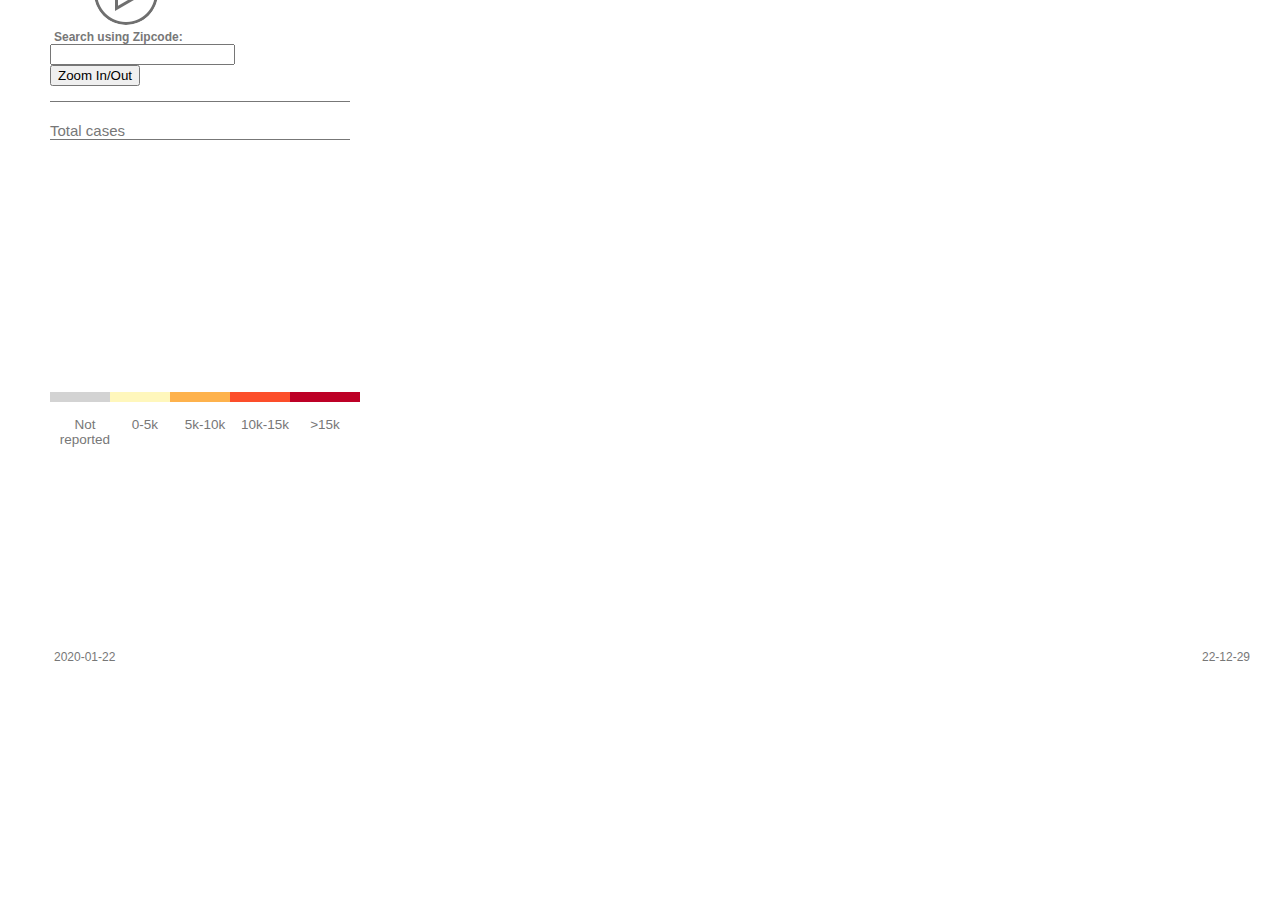
<file: map/index.html>
<!DOCTYPE html>

<html>

<head>
  <meta http-equiv="Content-Type" content="text/html; charset=UTF-8" />
  <script src="../lib/d3/d3.js" type="text/javascript"></script>
  <script>
    d3versionV1= d3
    window.d3 = null
    </script>
  <script src="https://d3js.org/d3.v3.min.js" charset="utf-8"></script>
  <script>
    d3versionV3= d3
    window.d3 = null
    // test it worked
    console.log('v1', d3versionV1.version)
    console.log('v3', d3versionV3.version)
    </script>
  <script src="https://d3js.org/d3-color.v1.min.js"></script>
  <script src="https://d3js.org/d3-interpolate.v1.min.js"></script>
  <script src="https://d3js.org/d3-scale-chromatic.v1.min.js"></script>

  <script src="https://d3js.org/d3-array.v1.min.js"></script>
  <script>
    //    window.d3 = null
    </script>
  <script src="https://d3js.org/d3-geo.v1.min.js"></script>
  <script>
    d3versionGeo= d3
    window.d3 = null
    </script>
  <script src="https://d3js.org/topojson.v1.min.js"></script>

  <script src="https://d3js.org/d3.v4.min.js"> </script>
  <script>
    d3versiontime= d3
      console.log('v3', d3versiontime.version)
  window.d3 = null
  </script>
  <!-- Global site tag (gtag.js) - Google Analytics -->
  <script async src="https://www.googletagmanager.com/gtag/js?id=UA-161875924-1"></script>
  <script>
    window.dataLayer = window.dataLayer || [];
  function gtag(){dataLayer.push(arguments);}
  gtag('js', new Date());

  gtag('config', 'UA-161875924-1');
</script>

  <link href="css/mapa_new.css" rel="stylesheet" type="text/css" />
  <title>US Covid-19 County Map</title>
</head>

<body>
  <div id="wrapper">
    <div id="block_container">
      <div id="datainfor"></div>
      <div id="creditinfor"></div>
    </div>
    <div id="dataMap">

      <div id="maptitle"></div>
      <span class="blinking">
        <div id="mapsubtitle"></div>
      </span>
      <div id="block_container">
        <div id="vis">
          <button id="play-button"></button>
        </div>
        <span class="blinking">
          <div id="buttondescription"></div>
        </span>

      </div>


      <div id="countyData">
        <div id="tasa-parados">
          <div id="year"></div>
              <span class="blinking">
          <label for="zipcode-search">Search using Zipcode:</label>
          <input type="search" id="zip" name="q"
                 aria-label="Search using Zipcode">
          <button id="query-button">Zoom In/Out</button>
        </span>
          <div id="monthday"></div>
        </div>
        <div id="maxSum">
          <div id="totalcasenumber"></div>
          <div class="totalnumber">Total cases</div>
          <div class="icono">
            <div id="posicountynum"></div>
          </div>
          <div class="icono">
            <div id="maxcountynum"></div>
          </div>
        </div>
      </div>
      <div id="mapas">
        <div id="allCanvases">
          <object id="object">
            <div id="mapa1"></div>
          </object>
          <object id="object">
            <div id="mapa"></div>
          </object>
        </div>
      </div>
      <div id="legendname">
      </div>
      <div id="legend_c">
        <div class="key">
          <div class="masCinco">
            <div class="textoLeyenda color"><span>Not reported</span></div>
          </div>
        </div>
        <div class="key">
          <div class="masQuince">
            <div class="textoLeyenda color"><span>0-5k</span></div>
          </div>
        </div>
        <div class="key">
          <div class="masVeinticinco">
            <div class="textoLeyenda color"><span>5k-10k</span></div>
          </div>
        </div>
        <div class="key">
          <div class="masTreintaYCinco">
            <div class="textoLeyenda color"><span>10k-15k</span></div>
          </div>
        </div>
        <div class="key">
          <div class="masCuarenta">
            <div class="textoLeyenda color"><span>>15k</span></div>
          </div>
        </div>
        <!--
            <div class="k"><div class="color" style="background: rgb(255, 231, 235);"></div><div class="text"><span>2%</span></div></div>
          -->
      </div>
    </div>
    <div id="countySlider">
      <div class="inicio">2020-01-22</div>
      <div class="final">22-12-29</div>
      <div id="slider"></div>
    </div>
    <div id="block_container">
      <div id="contributions"></div>
      <div id="datasource"></div>
    </div>
    <script src="mapa_simplyfied.js" type="text/javascript"></script>
  </div>
</body>

</html>
</file>
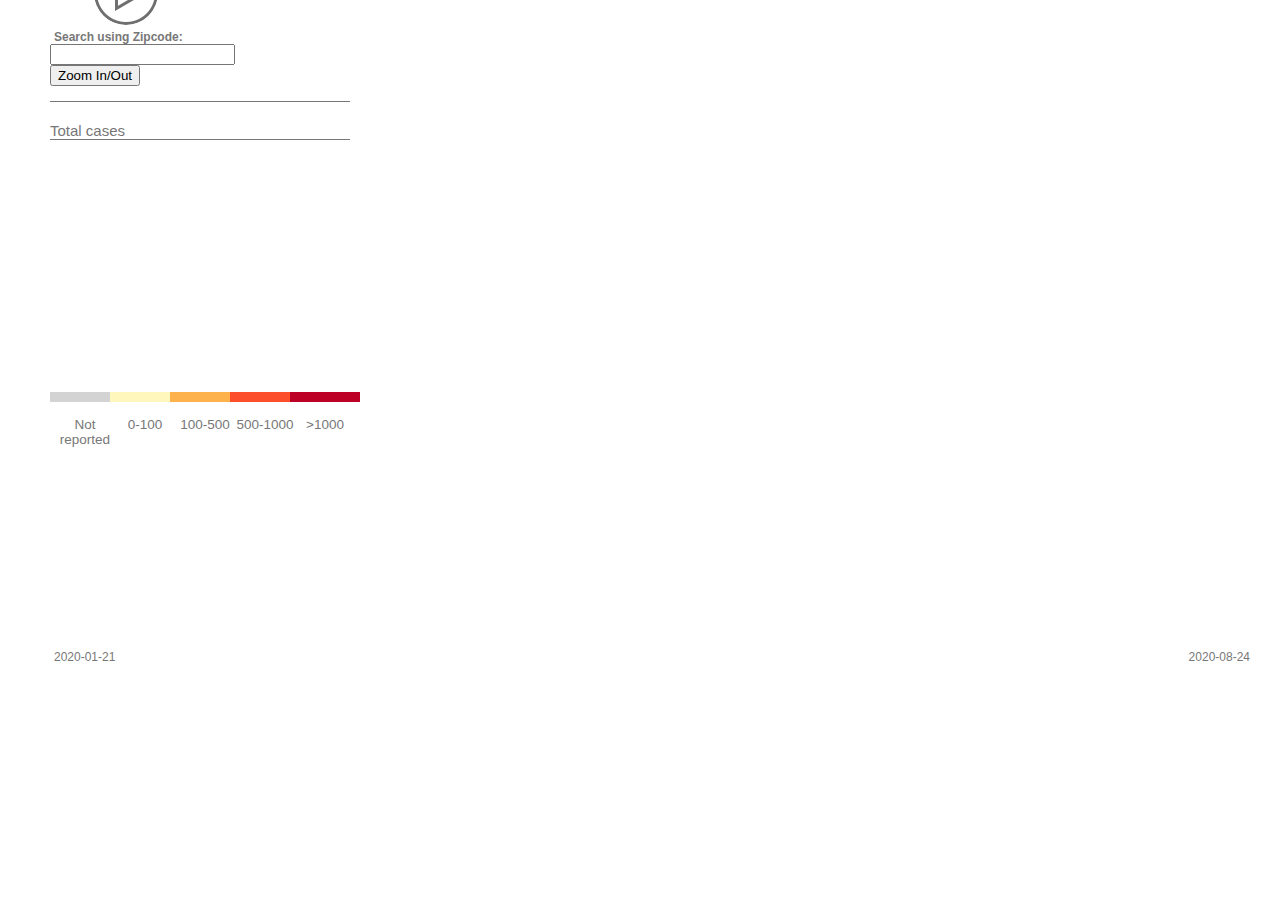
<file: map/index_back.html>
<!DOCTYPE html>

<html>

<head>
  <meta http-equiv="Content-Type" content="text/html; charset=UTF-8" />
  <script src="../lib/d3/d3.js" type="text/javascript"></script>
  <script>
    d3versionV1= d3
    window.d3 = null
    </script>
  <script src="https://d3js.org/d3.v3.min.js" charset="utf-8"></script>
  <script>
    d3versionV3= d3
    window.d3 = null
    // test it worked
    console.log('v1', d3versionV1.version)
    console.log('v3', d3versionV3.version)
    </script>
  <script src="https://d3js.org/d3-color.v1.min.js"></script>
  <script src="https://d3js.org/d3-interpolate.v1.min.js"></script>
  <script src="https://d3js.org/d3-scale-chromatic.v1.min.js"></script>

  <script src="https://d3js.org/d3-array.v1.min.js"></script>
  <script>
    //    window.d3 = null
    </script>
  <script src="https://d3js.org/d3-geo.v1.min.js"></script>
  <script>
    d3versionGeo= d3
    window.d3 = null
    </script>
  <script src="https://d3js.org/topojson.v1.min.js"></script>

  <script src="https://d3js.org/d3.v4.min.js"> </script>
  <script>
    d3versiontime= d3
      console.log('v3', d3versiontime.version)
  window.d3 = null
  </script>
  <!-- Global site tag (gtag.js) - Google Analytics -->
  <script async src="https://www.googletagmanager.com/gtag/js?id=UA-161875924-1"></script>
  <script>
    window.dataLayer = window.dataLayer || [];
  function gtag(){dataLayer.push(arguments);}
  gtag('js', new Date());

  gtag('config', 'UA-161875924-1');
</script>



  <link href="css/mapa_new.css" rel="stylesheet" type="text/css" />
  <title>US Covid-19 County Map</title>
</head>

<body>
  <div id="wrapper">
    <div id="block_container">
      <div id="datainfor"></div>
      <div id="creditinfor"></div>
    </div>
    <div id="dataMap">

      <div id="maptitle"></div>
      <span class="blinking">
        <div id="mapsubtitle"></div>
      </span>
      <div id="block_container">
        <div id="vis">
          <button id="play-button"></button>
        </div>
        <span class="blinking">
          <div id="buttondescription"></div>
        </span>

      </div>


      <div id="countyData">
        <div id="tasa-parados">
          <div id="year"></div>
              <span class="blinking">
          <label for="zipcode-search">Search using Zipcode:</label>
          <input type="search" id="zip" name="q"
                 aria-label="Search using Zipcode">
          <button id="query-button">Zoom In/Out</button>
        </span>
          <div id="monthday"></div>
        </div>
        <div id="maxSum">
          <div id="totalcasenumber"></div>
          <div class="totalnumber">Total cases</div>
          <div class="icono">
            <div id="posicountynum"></div>
          </div>
          <div class="icono">
            <div id="maxcountynum"></div>
          </div>
        </div>
      </div>
      <div id="mapas">
        <div id="allCanvases">
          <object id="object">
            <div id="mapa1"></div>
          </object>
          <object id="object">
            <div id="mapa"></div>
          </object>
        </div>
      </div>
      <div id="legendname">
      </div>
      <div id="legend_c">
        <div class="key">
          <div class="masCinco">
            <div class="textoLeyenda color"><span>Not reported</span></div>
          </div>
        </div>
        <div class="key">
          <div class="masQuince">
            <div class="textoLeyenda color"><span>0-100</span></div>
          </div>
        </div>
        <div class="key">
          <div class="masVeinticinco">
            <div class="textoLeyenda color"><span>100-500</span></div>
          </div>
        </div>
        <div class="key">
          <div class="masTreintaYCinco">
            <div class="textoLeyenda color"><span>500-1000</span></div>
          </div>
        </div>
        <div class="key">
          <div class="masCuarenta">
            <div class="textoLeyenda color"><span>>1000</span></div>
          </div>
        </div>
        <!--
            <div class="k"><div class="color" style="background: rgb(255, 231, 235);"></div><div class="text"><span>2%</span></div></div>
          -->
      </div>
    </div>
    <div id="countySlider">
      <div class="inicio">2020-01-21</div>
      <div class="final">2020-08-24</div>
      <div id="slider"></div>
    </div>
    <div id="block_container">
      <div id="contributions"></div>
      <div id="datasource"></div>
    </div>
    <script src="mapa_simplyfied.js" type="text/javascript"></script>
  </div>
</body>

</html>
</file>
<file: map/css/mapa_new.css>
/* Author(s) = Yao Li (mgzjys@gmail.com)
 * Date: 2020 March
 */
html,
body,
div,
span,
applet,
object,
iframe,
h1,
h2,
h3,
h4,
h5,
h6,
p,
blockquote,
pre,
a,
abbr,
acronym,
address,
big,
cite,
code,
del,
dfn,
em,
img,
ins,
kbd,
q,
s,
samp,
small,
strike,
strong,
sub,
sup,
tt,
var,
b,
u,
i,
center,
dl,
dt,
dd,
ol,
ul,
li,
fieldset,
form,
label,
legend,
table,
caption,
tbody,
tfoot,
thead,
tr,
th,
td,
article,
aside,
canvas,
details,
embed,
figure,
figcaption,
footer,
header,
hgroup,
menu,
nav,
output,
ruby,
section,
summary,
time,
mark,
audio,
video {
  border: 0;
  font-size: 100%;
  font: inherit;
  vertical-align: baseline;
  margin: 0;
  padding: 0;
}

article,
aside,
details,
figcaption,
figure,
footer,
header,
hgroup,
menu,
nav,
section {
  display: block;
}

body {
  /*position:relative;
  left: 5%;
  top: 50%;
  line-height: 1;*/
  max-width: 1200px;
  margin: auto;
}

ol,
ul {
  list-style: none;
}

blockquote,
q {
  quotes: none;
}

blockquote:before,
blockquote:after,
q:before,
q:after {
  content: none;
}

/*
input {
  float: left;
  width: 30%;
  z-index: 1;
}
*/

table {
  border-collapse: collapse;
  border-spacing: 0;
}

b {
  font-weight: bold;
  font-size: 1.05em;
}

label {
  font-weight: bold;
  padding: 4px;
  font-family: Verdana, Arial, Helvetica, sans-serif;
  font-size: 12px;
}

body {
  font-family: "Optima", Helvetica, Arial, sans-serif;
  font-size: 15px;
  /*  overflow: hidden; /* Hide scrollbars */
  color: #777;
}

@font-face {
  font-family: 'Copperplate';
  src: url('fonts/OPTICopperplate-Heavy.eot'), url('fonts/OPTICopperplate-Heavy.ttf') format('truetype'), url('fonts/OPTICopperplate-Heavy.svg') format('svg');
  font-weight: normal;
  font-style: normal;
}

#query-button{

}

#play-button {
  position: relative;
  top: 10px ;
  bottom: 0;
  background: url('../../img/PL.png') center center no-repeat;
  background-size: 64px 64px;
  background-color: #FFFFFF;
  border-radius: 50%;
  border-width: 0;
  height: 64px;
  left: 9%;
  margin: -64px 0 0 -64px;
  top: 50%;
  width: 64px;
  cursor: pointer;
}

#play-button:hover {
  cursor: pointer;
  background-color: #D3D3D3;
}

#play-button:focus {
  outline: 0;
}

#buttondescription {
  /*  font-family: "Copperplate", Helvetica, Arial, sans-serif;*/
  float: left;
  font-family: "Optima", Helvetica, Arial, sans-serif;
  text-align: left;
  margin-bottom: 0px;
  width: 210px;
  font-size: 15px;
}

.ticks {
  font-size: 10px;
}

.track,
.track-inset,
.track-overlay {
  stroke-linecap: round;
}

.track {
  stroke: #000;
  stroke-opacity: 0.3;
  stroke-width: 10px;
}

.track-inset {
  stroke: #dcdcdc;
  stroke-width: 8px;
}

.track-overlay {
  pointer-events: stroke;
  stroke-width: 50px;
  stroke: transparent;
  cursor: crosshair;
}

.handle {
  fill: #fff;
  stroke: #000;
  stroke-opacity: 0.5;
  stroke-width: 1.25px;
}

object {
  float: right;
  width: 900px;
  height: 300px;
  position: absolute;
  margin-top: 10px;
}

.underlay {
  float: right;
  width: 900px;
  height: 300px;
  position: absolute;
  margin-top: 10px;
}

#wrapper {
  width: 1200px;
  font-size: 1em;
  margin: 10px;
}

div.tooltip {
  position: absolute;
  text-align: left;
  width: 200px;
  height: auto;
  background: white;
  border: 1px solid #ddd;
  pointer-events: none;
  font: 12px sans-serif;
  z-index: 2;
  padding: 10px;
  opacity: 0;
  line-height: 18px;
}

#mapa svg:active {
  cursor: move;
  cursor: -moz-grabbing;
  cursor: -webkit-grabbing;
}

.path:hover {
  cursor: pointer;
}

#mapa1 svg:active {
  cursor: move;
  cursor: -moz-grabbing;
  cursor: -webkit-grabbing;
}

#countyData {
  float: left;
  width: 200px;
/*  pointer-events: none;*/
  z-index: 1;
}

#countySlider {
  float: left;
  padding-top: 120px;
  margin-bottom: 12px;
  height: 36px;
  width: 1200px;
}

.axis {
  fill: rgba(172, 172, 172, 1);
}

.slideraxis {
  fill: #bbb;
}

path.cursor {
  fill: #a50f15;
}

path1.cursor {
  fill: #a50f15;
}

#monthday {
  font-size: 20px;
  float: left;
  height: 100;
  width: 300px;
  padding-top: 15px;
  border-bottom: #777 1px solid;
}

#maptitle {
  /*  font-family: "Copperplate", Helvetica, Arial, sans-serif;*/
  font-family: "Optima", Helvetica, Arial, sans-serif;
  text-align: center;
  margin-top: 0px;
  font-size: 45px;
}

#mapsubtitle {
  font-family: "Arial Narrow", Helvetica, Arial, sans-serif;
  text-align: center;
  margin-top: 0;
  font-size: 15px;
  font-weight: bold;
  font-display: fallback;
}

.blinking{
    animation:blinkingText 1.2s 7;
}
@keyframes blinkingText{
    0%{     color: #000;    }
    49%{    color: #000; }
    60%{    color: transparent; }
    99%{    color:transparent;  }
    100%{   color: #000;    }
}

#block_container {
  float: left;
  width: 1200px;
}

#creditinfor {
  font-family: "Arial Narrow", Helvetica, Arial, sans-serif;
  float: right;
  font-size: 12px;
  display: inline-table;
}

#datainfor {
  font-family: "Arial Narrow", Helvetica, Arial, sans-serif;
  float: left;
  font-size: 12px;
  display: inline-table;
}

#contributions {
  font-family: "Arial Narrow", Helvetica, Arial, sans-serif;
  float: right;
  font-size: 12px;
  display: inline-table;
}

#datasource {
  font-family: "Arial Narrow", Helvetica, Arial, sans-serif;
  float: left;
  font-size: 12px;
  display: inline-table;
}

/*  padding-top: 20px;
  margin-bottom: -15px;
  margin-left: 620px;*/
#year {
  float: left;
  opacity: 0;
  font-size: 36px;
  padding-top: 0px;
  width: 300px;
}

#maxSum {
  float: left;
  width: 210;
  height: 200px;
    /*  margin-top: 10px;*/
  padding-top: 0px;
}

#totalcasenumber {
  margin-top: 20px;
  float: left;
  width: 300px;
  font-size: 20px;
}

#legendname {
  margin-top: 60px;
  float: left;
  height: 20px;
  width: 300px;
  font-size: 14px;
  font-weight: bold;
  pointer-events: none;
  -webkit-user-select: none;
  /* Safari */
  -moz-user-select: none;
  /* Firefox */
  -ms-user-select: none;
  /* IE10+/Edge */
  user-select: none;
}

.totalnumber {
  margin-bottom: 10px;
  padding-top: 10px;
  border-bottom: solid 1px #777;
  width: 300px;
}

#maxcountynum {
  font-size: 20px;
  padding-bottom: 0px;
  float: left;
  /*  font-weight: bold;*/
}

#posicountynum {
  padding-bottom: 0px;
  float: left;
  margin-right: 10px;
  font-size: 20px;
  /*  font-weight: bold;*/
}

.icono {
  float: left;
  width: 300px;
}

.iconoMaximo {
  height: 30px;
  width: 30px;
  float: right;
  margin: 20px 30px 0 0;
  background: url(../../img/iconos.png)-99px 100px;
}

.iconoMinimo {
  height: 30px;
  width: 30px;
  background: url(../../img/iconos.png)-178px 100px;
  float: left;
  margin: 20px 30px 0 0;
}

.mano {
  margin: 10px 5px 0 0;
  width: 40px;
  height: 50px;
  background: url(../../img/iconos.png)-250px 100px;
  float: left;
}

#slider {
  float: left;
  width: 1300px;
  height: 45px;
}

.inicio {
  padding-left: 4px;
  margin-top: 0px;
  float: left;
  font-size: 12px;
}

.final {
  padding-left: 10px;
  padding-top: 0px;
  height: 12px;
  float: right;
  font-size: 12px;
}

#legend_c {
  float: left;
  /*display: inline-block;*/
  width: 300px;
  height: 30px;
  font-size: 0.9em;
  text-align: center;
  padding-top: 10px;
  pointer-events: none;
  -webkit-user-select: none;
  /* Safari */
  -moz-user-select: none;
  /* Firefox */
  -ms-user-select: none;
  /* IE10+/Edge */
  user-select: none;
}

.key {
  float: left;
  width: 60px;
  height: 20px;
}

.key:last-child {
  border-right: none;
}

.masCinco,
.masQuince,
.masVeinticinco,
.masTreintaYCinco,
.masCuarenta {
  height: 10px;
}

.masCinco .color {
  background-color: #D3D3D3;
}

.masQuince .color {
  background-color: #fff7bc;
}

.masVeinticinco .color {
  background-color: #feb24c;
}

.masTreintaYCinco .color {
  background-color: #fc4e2a;
}

.masCuarenta .color {
  background-color: #bd0026;
}

.background {
  fill: none;
  pointer-events: all;
}

.textoLeyenda {
  height: 10px;
  width: 70px;
  float: left;
}

.textoLeyenda span {
  position: relative;
  left: 0px;
  text-align: center;
  top: 25px;
}

/* fin estilos leyenda */
.move:hover {
  cursor: pointer;
}

#dataMap {
  float: left;
  width: 1230px;
  height: 520px;
}

#mapas {
  float: right;
  /*  margin-left: 10px;*/
  padding-top: 0px;
  width: 900px;
  height: 520px;
}

#canarias {
  /* float: right; */
  height: 100px;
  width: 240px;
  top: -115px;
  left: 360px;
  position: relative;
  border-top: solid 1px graytext;
  border-left: solid 1px graytext;
  border-radius: 30px 0;
}
</file>
